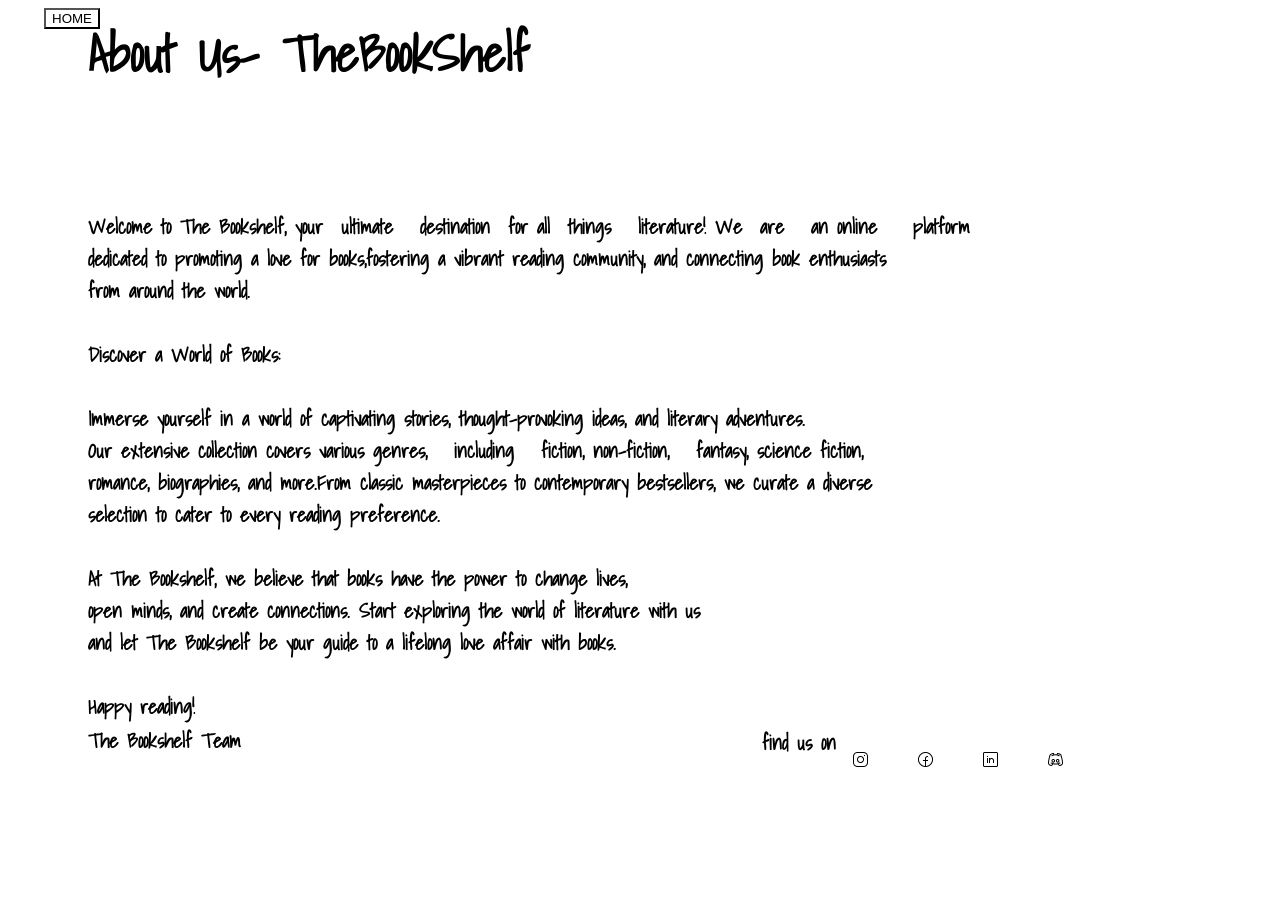
<file: about.html>
<html>
    <head>
        <title>
            About-thebookshelf
        </title>
        <link rel="stylesheet" href="about.css"> 
        
        <link rel="preconnect" href="https://fonts.googleapis.com">
<link rel="preconnect" href="https://fonts.gstatic.com" crossorigin>
<link href="https://fonts.googleapis.com/css2?family=Shadows+Into+Light&display=swap" rel="stylesheet">
    </head>
    <body >
        <div id="container">
            <a href="home.html"><button id="back">HOME</button></a>
       <div id="a1"> <img style="width: 500px;" src="boy-waiting-with-cat-2194241.png"></div>
      <div id="h1"> <h1 style="font-size: 50px;"><u>About Us- TheBookShelf</u></h1></div>
       
      <p style="text-align: center; font-family: 'Shadows Into Light', cursive;font-size: 21px;">
        
       <div id="cc"><p >
        
<br><br>
<b>
Welcome to The Bookshelf, your&nbsp    ultimate &nbsp   destination&nbsp    for all&nbsp    things &nbsp   literature! We&nbsp     are &nbsp    an  online&nbsp   &nbsp   platform<br>
dedicated to promoting a love for books,fostering a vibrant reading community, and connecting book enthusiasts<br>
 from around the world.<br><br>



Discover a World of Books:<br><br>
Immerse yourself in a world of captivating stories, thought-provoking ideas, and literary adventures. <br>
Our extensive collection covers various genres, &nbsp   including &nbsp   fiction, non-fiction, &nbsp   fantasy, science fiction, <br>
romance, biographies, and more.From classic masterpieces to contemporary bestsellers, we curate a diverse <br>
selection to cater to every reading preference.<br><br>





At The Bookshelf, we believe that books have the power to change lives, <br>
open minds, and create connections. Start exploring the world of literature with us <br>
and let The Bookshelf be your guide to a lifelong love affair with books.<br><br>

Happy reading!<br><br></p>
<div id="sign">The Bookshelf Team </div>
<div id="ps"><p style="font-family: 'Shadows Into Light', cursive;">find us on </p></div>
<div id="boxx">
<div class="mom"> 
   <a href="https://www.instagram.com/" target="_blank"><img  class="ww" src="instagram.png"></a>
   <a href="https://www.facebook.com/login/" target="_blank"><img  class="ww" src="facebook.png"></a>
   <a href="https://in.linkedin.com/" target="_blank"> <img  class="ww" src="linkedin.png"></a>
   <a href="https://discord.com/" target="_blank"><img  class="ww" src="discord.png"></a>

  </div>

      </div>
    </div>
        </body>
</html>
</file>
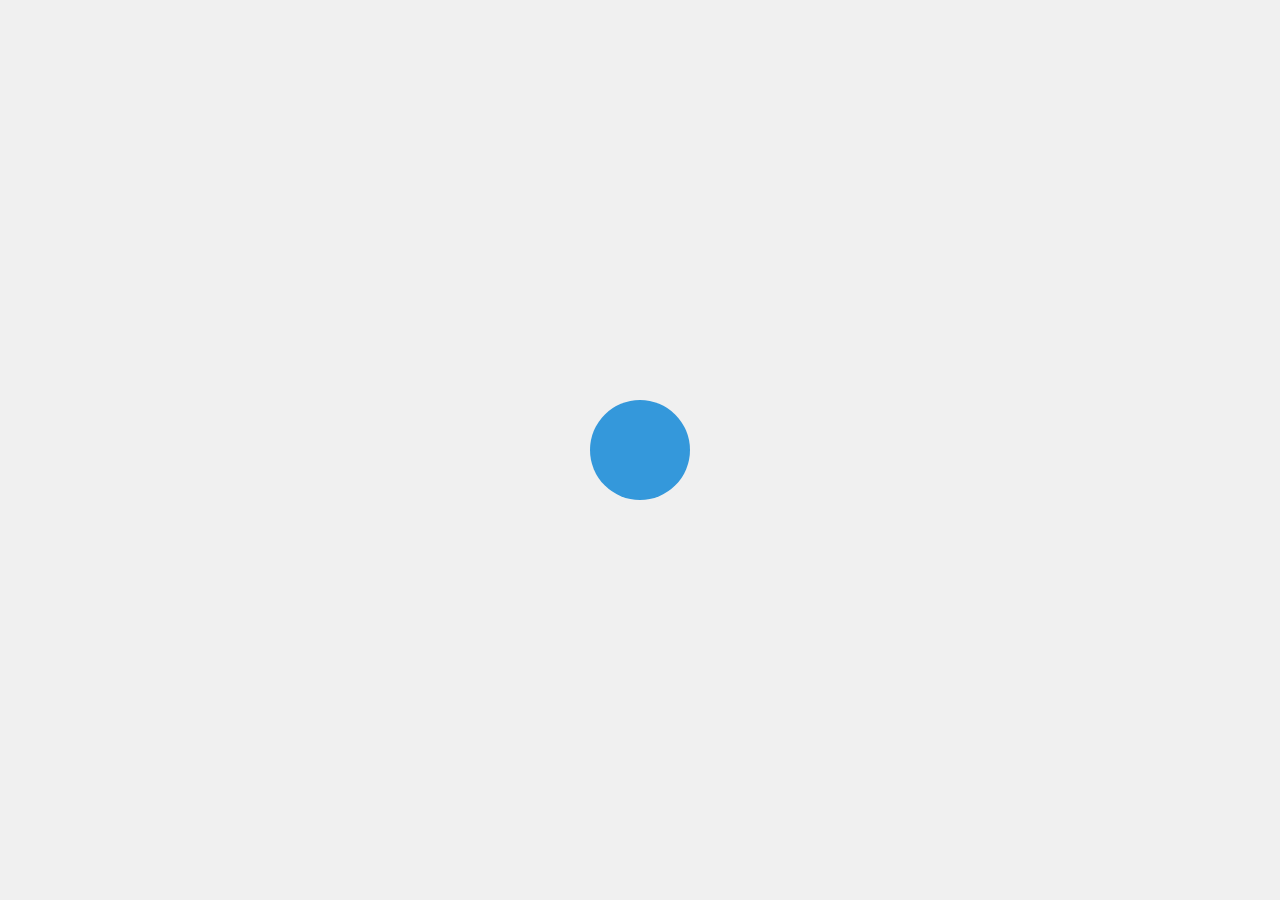
<file: bookmark.html>
<!DOCTYPE html>
<html lang="en">
<head>
  <meta charset="UTF-8">
  <meta name="viewport" content="width=device-width, initial-scale=1.0">
  
  <title>Profile and Signup</title>
  <style>
    body {
  font-family: Arial, sans-serif;
  margin: 0;
  display: flex;
  justify-content: center;
  align-items: center;
  min-height: 100vh;
  background-color: #f0f0f0;
}

.profile-icon {
  width: 100px;
  height: 100px;
  background-color: #3498db;
  border-radius: 50%;
  cursor: pointer;
}

.signup-form {
  display: none;
  background-color: #fff;
  border-radius: 10px;
  padding: 20px;
  box-shadow: 0 2px 5px rgba(0, 0, 0, 0.1);
  width: 300px;
}

.signup-form h2 {
  margin-top: 0;
}

.signup-form label {
  display: block;
  margin-bottom: 5px;
}

.signup-form input {
  width: 100%;
  padding: 8px;
  margin-bottom: 10px;
  border: 1px solid #ccc;
  border-radius: 5px;
}

.signup-form button {
  display: block;
  width: 100%;
  padding: 10px;
  background-color: #3498db;
  border: none;
  color: white;
  border-radius: 5px;
  cursor: pointer;
}

.signup-form button:hover {
  background-color: #2980b9;
}

  </style>
</head>
<body>
  <div class="profile-icon" id="profileIcon"></div>
  <div class="signup-form" id="signupForm">
    <h2>Sign Up</h2>
    <form>
      <label for="username">Username:</label>
      <input type="text" id="username" name="username" required>
      <label for="email">Email:</label>
      <input type="email" id="email" name="email" required>
      <label for="password">Password:</label>
      <input type="password" id="password" name="password" required>
      <button type="submit">Sign Up</button>
    </form>
  </div>
  <script >
document.addEventListener('DOMContentLoaded', () => {
  const profileIcon = document.getElementById('profileIcon');
  const signupForm = document.getElementById('signupForm');

  profileIcon.addEventListener('click', () => {
    profileIcon.style.display = 'none';  // Hide the profile icon
    signupForm.style.display = 'block';
  });
});


  </script>
</body>
</html>
</file>
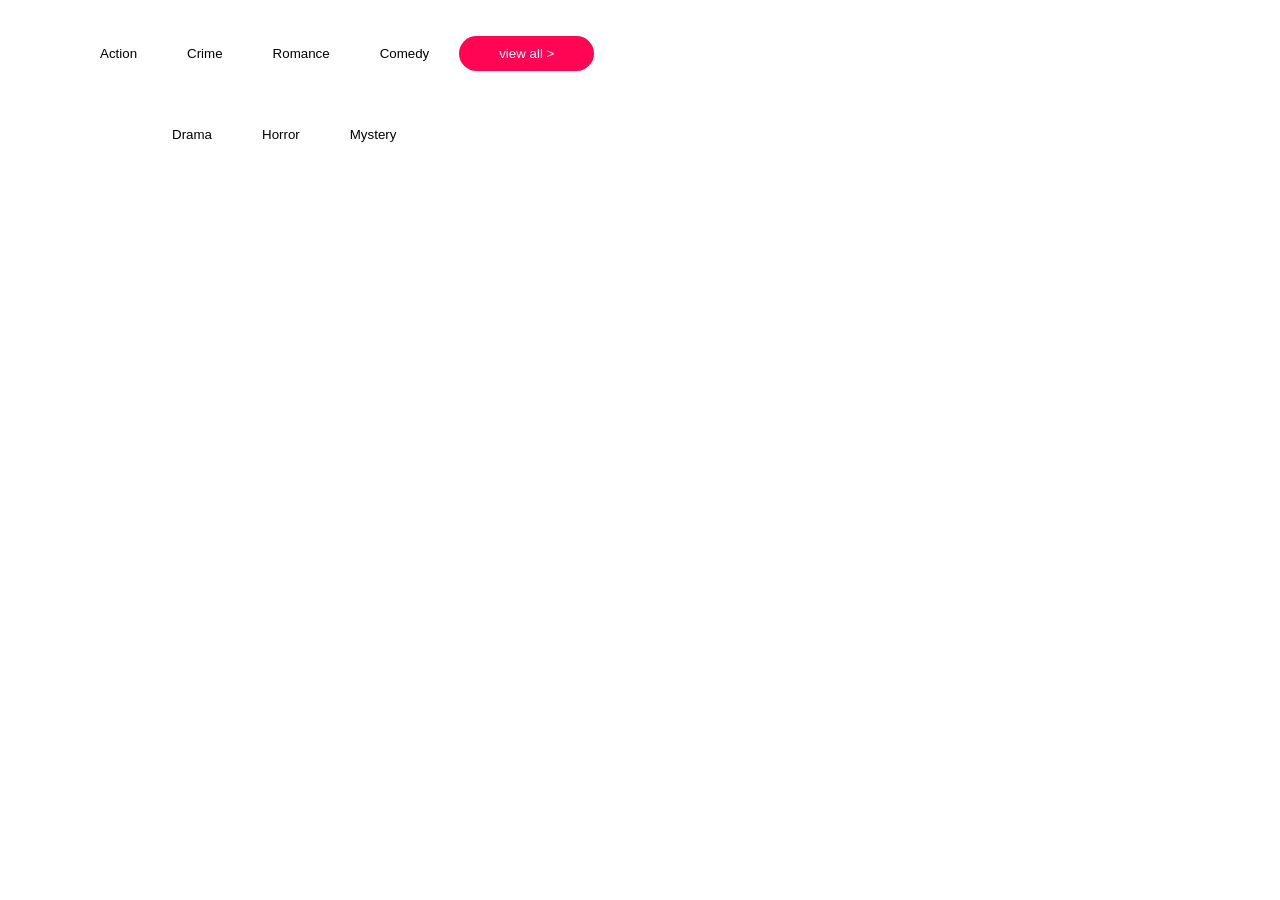
<file: test.html>
<!DOCTYPE html>
<html lang="en">
<head>
  <meta charset="UTF-8">
  <meta name="viewport" content="width=device-width, initial-scale=1.0">

  <title>Categories</title>
  <style>
    .button-container2 {
  display: flex;
  flex-wrap: wrap; /* Allow buttons to wrap to the next line */
  align-items: flex-start; /* Align items to the top */
  gap: 10px;
  margin: 4vh 0 0 8vh;
}

.button-container2 button {
  padding: 10px 20px;
  background-color: #ffffff;
  color: rgb(0, 0, 0);
  border: none; /* Remove border */
  border-radius: 50px;
  cursor: pointer;
}

#view-all-button,
#view-less-button {
  width: 15vh;
}

#additional-buttons {
  width: 100%;
  display: flex;
  justify-content: flex-start; /* Align buttons to the left */
}
.hidden2{
  display: none;
}
  </style>
</head>


<body>
    <div id="catagores"></div>
    <div class="button-container2">
  <a href="catagories.html?pageId=page1"><button id="catagores-button">Action</button></a>
  <a href="catagories.html?pageId=page2"><button id="catagores-button">Crime</button></a>
  <a href="catagories.html?pageId=page3"><button id="catagores-button">Romance</button></a>
  <a href="catagories.html?pageId=page4"><button id="catagores-button">Comedy</button></a>
  <button   id="view-all-button" style="background-color: rgb(255, 5, 84);color: aliceblue;">view all ></button>

  <div id="additional-buttons" class="button-container2 hidden2">
    <a href="catagories.html?pageId=page5"><button id="catagores-button">Drama</button></a>
  <a href="catagories.html?pageId=page6"><button id="catagores-button">Horror</button></a>
  <a href="catagories.html?pageId=page7"><button id="catagores-button">Mystery</button></a>
  </div>
</div>
</div>
 <script>
document.addEventListener("DOMContentLoaded", function() {
  const viewAllButton = document.getElementById("view-all-button");
  const additionalButtons = document.getElementById("additional-buttons");

  viewAllButton.addEventListener("click", function() {
    additionalButtons.classList.toggle("hidden2");
    viewAllButton.style.display = "none"; // Hide the "View All" button
  });
});

 </script>
 
</body>
</html>
</file>
<file: about.css>
html, body {
  max-width: 100%;
  overflow-x: hidden;
  overflow-y: hidden;
}

#a1{
    position: absolute;
    padding-left:150vh;
    padding-top: 40vh;
}
#h1{
    position:relative;
    padding-left: 80px;
    margin-top: -50px;
    font-family: 'Shadows Into Light', cursive;
    background: -webkit-linear-gradient(#000000, #000000);
    -webkit-background-clip: text;
    -webkit-text-fill-color: transparent;    
}
#back{
  margin-left: 4vh;
  color: #000;
z-index: 1;
background-color:transparent ;
position: relative;
}

#back:hover{
  background-color: rgb(0, 0, 0);
  color: #ffffff;
}



#cc{
    position: absolute;
font-family: 'Shadows Into Light', cursive;
padding-top: -60;
padding-left: 80px;
font-size: 20px;
   
}
#sign{
  margin-top: -50px;
}


#ps{
  position: absolute;
  margin-left:674px;
  margin-top: -50px;
}
#boxx{
 
 
  background-color: transparent;
 
  margin-top: -5px;
padding-left: 85vh;
}

.mom {
  position: absolute;

display: flex;
flex-direction: row;
justify-content: space-between;
width: 170px;

gap: 50px;

}
.ww{
  width: 15px;
}
.ww:hover{
  background-color: rgb(38, 8, 8);
  border-radius: 70px;
}
</file>
